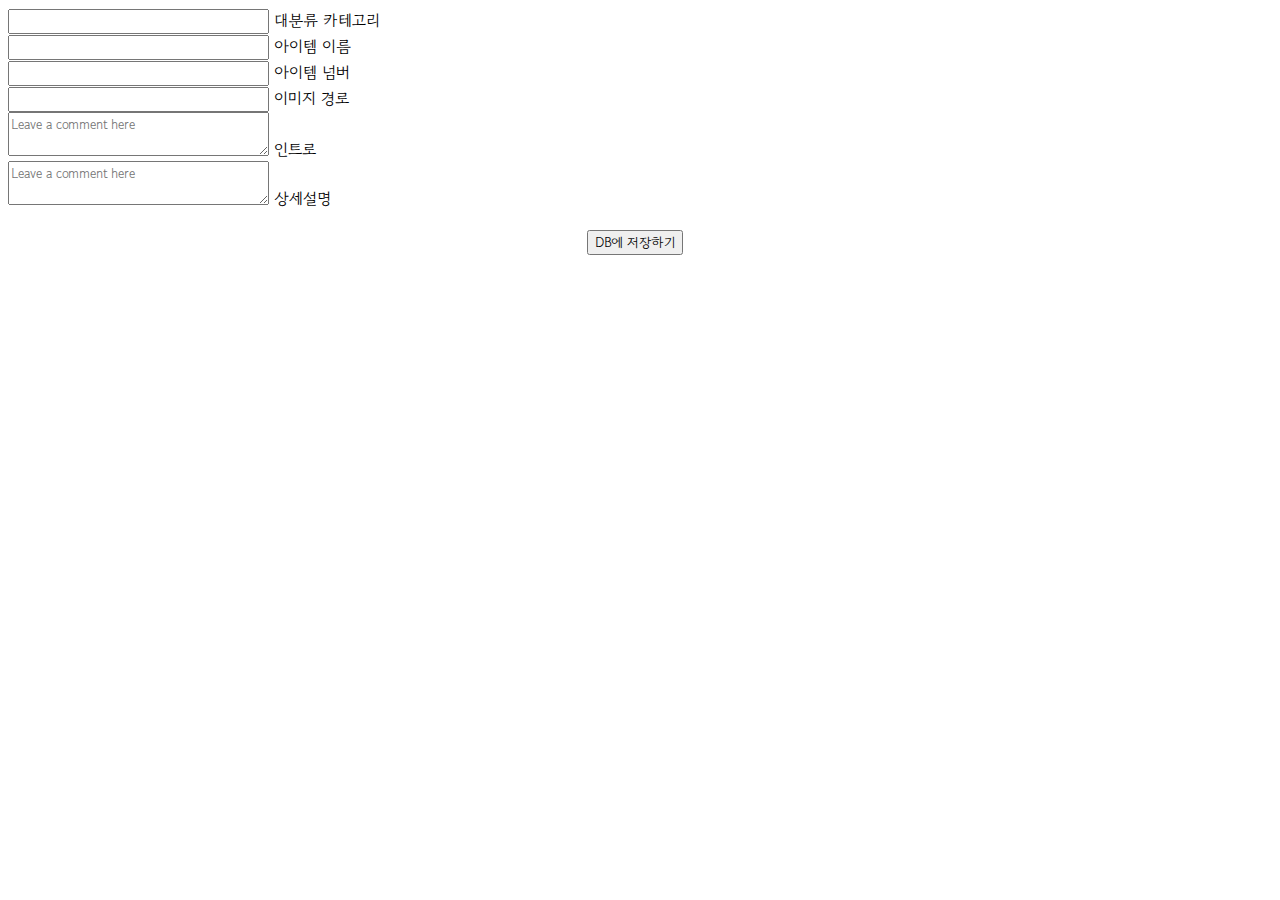
<file: templates/admin.html>
<!doctype html>
<html lang="en">

<head>
    <meta charset="utf-8">
    <meta name="viewport" content="width=device-width, initial-scale=1, shrink-to-fit=no">

    <link href="https://cdn.jsdelivr.net/npm/bootstrap@5.0.2/dist/css/bootstrap.min.css" rel="stylesheet"
          integrity="sha384-EVSTQN3/azprG1Anm3QDgpJLIm9Nao0Yz1ztcQTwFspd3yD65VohhpuuCOmLASjC" crossorigin="anonymous">
    <script src="https://ajax.googleapis.com/ajax/libs/jquery/3.5.1/jquery.min.js"></script>
    <script src="https://cdn.jsdelivr.net/npm/bootstrap@5.0.2/dist/js/bootstrap.bundle.min.js"
            integrity="sha384-MrcW6ZMFYlzcLA8Nl+NtUVF0sA7MsXsP1UyJoMp4YLEuNSfAP+JcXn/tWtIaxVXM"
            crossorigin="anonymous"></script>

    <title>데이터 넣는 용도</title>

    <link href="https://fonts.googleapis.com/css2?family=Gowun+Dodum&display=swap" rel="stylesheet">

    <style>
        * {
            font-family: 'Gowun Dodum', sans-serif;
        }

        .mytitle {
            width: 100%;
            height: 250px;

            background-image: linear-gradient(0deg, rgba(0, 0, 0, 0.5), rgba(0, 0, 0, 0.5)), url('https://movie-phinf.pstatic.net/20210715_95/1626338192428gTnJl_JPEG/movie_image.jpg');
            background-position: center;
            background-size: cover;

            color: white;

            display: flex;
            flex-direction: column;
            align-items: center;
            justify-content: center;
        }

        .mytitle > button {
            width: 200px;
            height: 50px;

            background-color: transparent;
            color: white;

            border-radius: 50px;
            border: 1px solid white;

            margin-top: 10px;
        }

        .mytitle > button:hover {
            border: 2px solid white;
        }

        .mycomment {
            color: gray;
        }

        .mycards {
            margin: 20px auto 0px auto;
            width: 95%;
            max-width: 1200px;
        }

        .mypost {
            width: 95%;
            max-width: 500px;
            margin: 20px auto 0px auto;
            padding: 20px;
            box-shadow: 0px 0px 3px 0px gray;

            display: none;
        }

        .mybtns {
            display: flex;
            flex-direction: row;
            align-items: center;
            justify-content: center;

            margin-top: 20px;
        }

        .mybtns > button {
            margin-right: 10px;
        }
    </style>
    <script>

        function posting() {
            let category = $('#category').val()
            let item_name = $('#name').val()
            let img_path = $('#img').val()
            let intro = $('#intro').val()
            let num = $('#num').val()
            let exp = $('#exp').val()

            $.ajax({
                type: 'POST',
                url: '/save_posts',
                data: {category_give: category, item_name_give: item_name, img_path_give: img_path, intro_give: intro, num_give: num, exp_give: exp},
                success: function (response) {
                    alert(response['msg'])
                    window.location.reload()
                }
            });
        }

    </script>
</head>
<body>
    <div class="form-floating mb-3">
        <input id="category" type="text" class="form-control">
        <label>대분류 카테고리</label>
    </div>

    <div class="form-floating mb-3">
        <input id="name" type="text" class="form-control">
        <label>아이템 이름</label>
    </div>

    <div class="form-floating mb-3">
        <input id="num" type="text" class="form-control">
        <label>아이템 넘버</label>
    </div>

    <div class="form-floating mb-3">
        <input id="img" type="text" class="form-control">
        <label>이미지 경로</label>
    </div>

    <div class="form-floating">
        <textarea id="intro" class="form-control" placeholder="Leave a comment here"></textarea>
        <label for="floatingTextarea2">인트로</label>
    </div>

    <div class="form-floating">
        <textarea id="exp" class="form-control" placeholder="Leave a comment here"></textarea>
        <label for="floatingTextarea2">상세설명</label>
    </div>

    <div class="mybtns">
        <button onclick="posting()" type="button" class="btn btn-dark">DB에 저장하기</button>
    </div>
</body>

</html>
</file>
